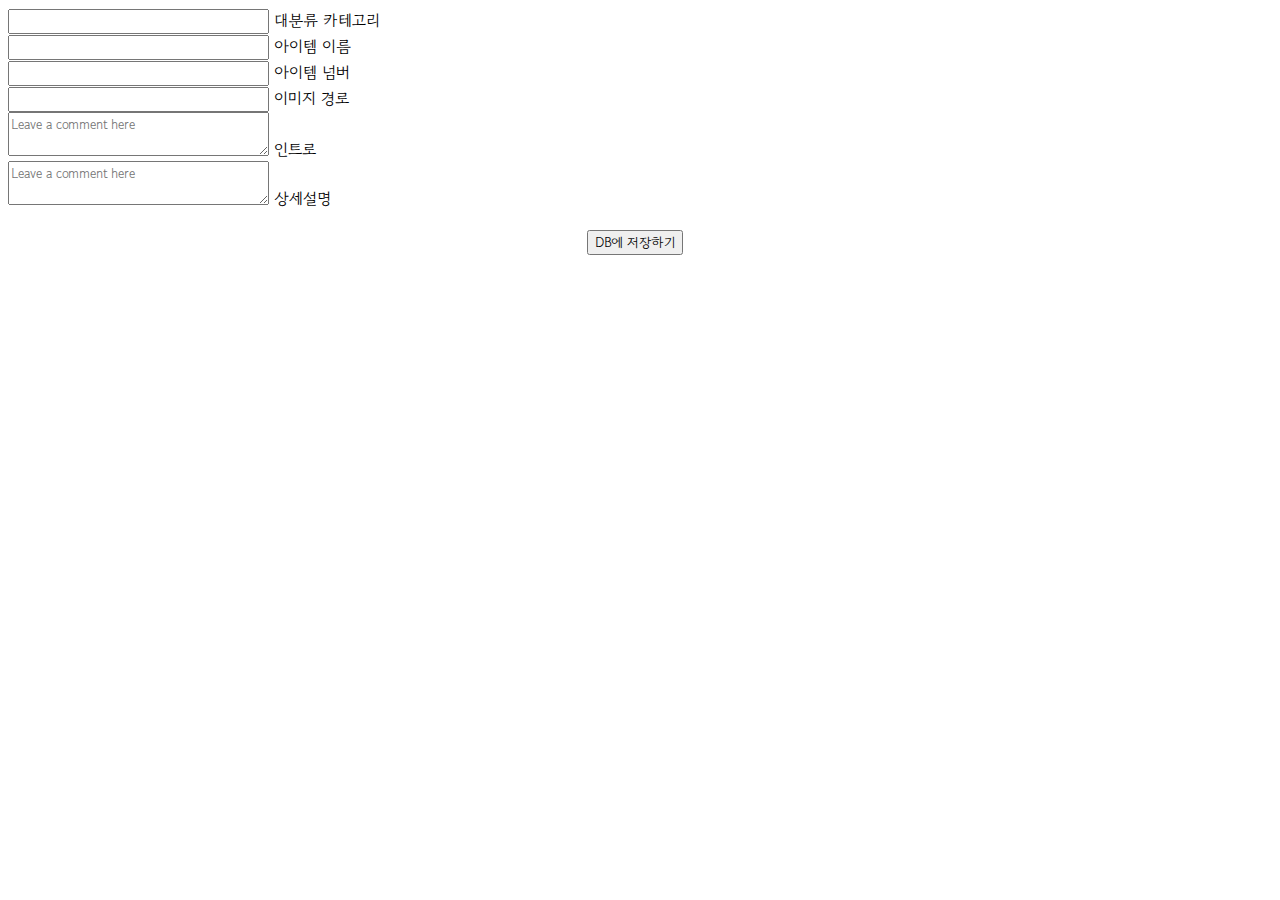
<file: templates/admin.html>
<!doctype html>
<html lang="en">

<head>
    <meta charset="utf-8">
    <meta name="viewport" content="width=device-width, initial-scale=1, shrink-to-fit=no">

    <link href="https://cdn.jsdelivr.net/npm/bootstrap@5.0.2/dist/css/bootstrap.min.css" rel="stylesheet"
          integrity="sha384-EVSTQN3/azprG1Anm3QDgpJLIm9Nao0Yz1ztcQTwFspd3yD65VohhpuuCOmLASjC" crossorigin="anonymous">
    <script src="https://ajax.googleapis.com/ajax/libs/jquery/3.5.1/jquery.min.js"></script>
    <script src="https://cdn.jsdelivr.net/npm/bootstrap@5.0.2/dist/js/bootstrap.bundle.min.js"
            integrity="sha384-MrcW6ZMFYlzcLA8Nl+NtUVF0sA7MsXsP1UyJoMp4YLEuNSfAP+JcXn/tWtIaxVXM"
            crossorigin="anonymous"></script>

    <title>데이터 넣는 용도</title>

    <link href="https://fonts.googleapis.com/css2?family=Gowun+Dodum&display=swap" rel="stylesheet">

    <style>
        * {
            font-family: 'Gowun Dodum', sans-serif;
        }

        .mytitle {
            width: 100%;
            height: 250px;

            background-image: linear-gradient(0deg, rgba(0, 0, 0, 0.5), rgba(0, 0, 0, 0.5)), url('https://movie-phinf.pstatic.net/20210715_95/1626338192428gTnJl_JPEG/movie_image.jpg');
            background-position: center;
            background-size: cover;

            color: white;

            display: flex;
            flex-direction: column;
            align-items: center;
            justify-content: center;
        }

        .mytitle > button {
            width: 200px;
            height: 50px;

            background-color: transparent;
            color: white;

            border-radius: 50px;
            border: 1px solid white;

            margin-top: 10px;
        }

        .mytitle > button:hover {
            border: 2px solid white;
        }

        .mycomment {
            color: gray;
        }

        .mycards {
            margin: 20px auto 0px auto;
            width: 95%;
            max-width: 1200px;
        }

        .mypost {
            width: 95%;
            max-width: 500px;
            margin: 20px auto 0px auto;
            padding: 20px;
            box-shadow: 0px 0px 3px 0px gray;

            display: none;
        }

        .mybtns {
            display: flex;
            flex-direction: row;
            align-items: center;
            justify-content: center;

            margin-top: 20px;
        }

        .mybtns > button {
            margin-right: 10px;
        }
    </style>
    <script>

        function posting() {
            let category = $('#category').val()
            let item_name = $('#name').val()
            let img_path = $('#img').val()
            let intro = $('#intro').val()
            let num = $('#num').val()
            let exp = $('#exp').val()

            $.ajax({
                type: 'POST',
                url: '/save_posts',
                data: {category_give: category, item_name_give: item_name, img_path_give: img_path, intro_give: intro, num_give: num, exp_give: exp},
                success: function (response) {
                    alert(response['msg'])
                    window.location.reload()
                }
            });
        }

    </script>
</head>
<body>
    <div class="form-floating mb-3">
        <input id="category" type="text" class="form-control">
        <label>대분류 카테고리</label>
    </div>

    <div class="form-floating mb-3">
        <input id="name" type="text" class="form-control">
        <label>아이템 이름</label>
    </div>

    <div class="form-floating mb-3">
        <input id="num" type="text" class="form-control">
        <label>아이템 넘버</label>
    </div>

    <div class="form-floating mb-3">
        <input id="img" type="text" class="form-control">
        <label>이미지 경로</label>
    </div>

    <div class="form-floating">
        <textarea id="intro" class="form-control" placeholder="Leave a comment here"></textarea>
        <label for="floatingTextarea2">인트로</label>
    </div>

    <div class="form-floating">
        <textarea id="exp" class="form-control" placeholder="Leave a comment here"></textarea>
        <label for="floatingTextarea2">상세설명</label>
    </div>

    <div class="mybtns">
        <button onclick="posting()" type="button" class="btn btn-dark">DB에 저장하기</button>
    </div>
</body>

</html>
</file>
